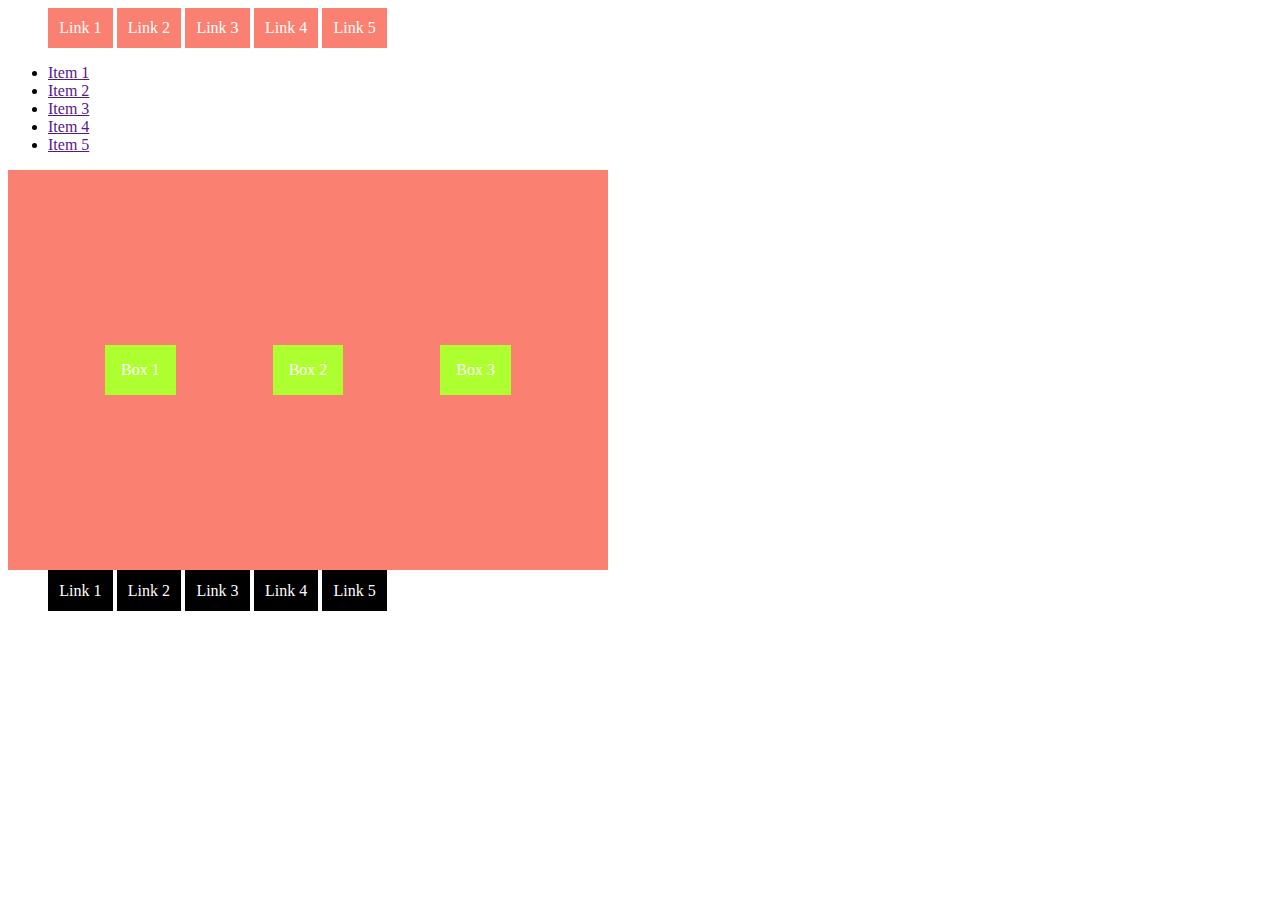
<file: mixin/index.html>
<!DOCTYPE html>
<html lang="en">
<head>
    <meta charset="UTF-8">
    <meta name="viewport" content="width=device-width, initial-scale=1.0">
    <title>SASS Mixin</title>
    <link rel="stylesheet" href="css/main.css">
</head>
<body>
    <div class="header">
        <ul>
            <li><a href="">Link 1</a></li>
            <li><a href="">Link 2</a></li>
            <li><a href="">Link 3</a></li>
            <li><a href="">Link 4</a></li>
            <li><a href="">Link 5</a></li>
        </ul>
    </div>
    <div class="main">
        <ul>
            <li><a href="">Item 1</a></li>
            <li><a href="">Item 2</a></li>
            <li><a href="">Item 3</a></li>
            <li><a href="">Item 4</a></li>
            <li><a href="">Item 5</a></li>
        </ul>
    </div>
    <div class="container">
        <div class="box">Box 1</div>
        <div class="box">Box 2</div>
        <div class="box">Box 3</div>
    </div>
    <div class="footer">
        <ul>
            <li><a href="">Link 1</a></li>
            <li><a href="">Link 2</a></li>
            <li><a href="">Link 3</a></li>
            <li><a href="">Link 4</a></li>
            <li><a href="">Link 5</a></li>
        </ul>
    </div>
</body>
</html>
</file>
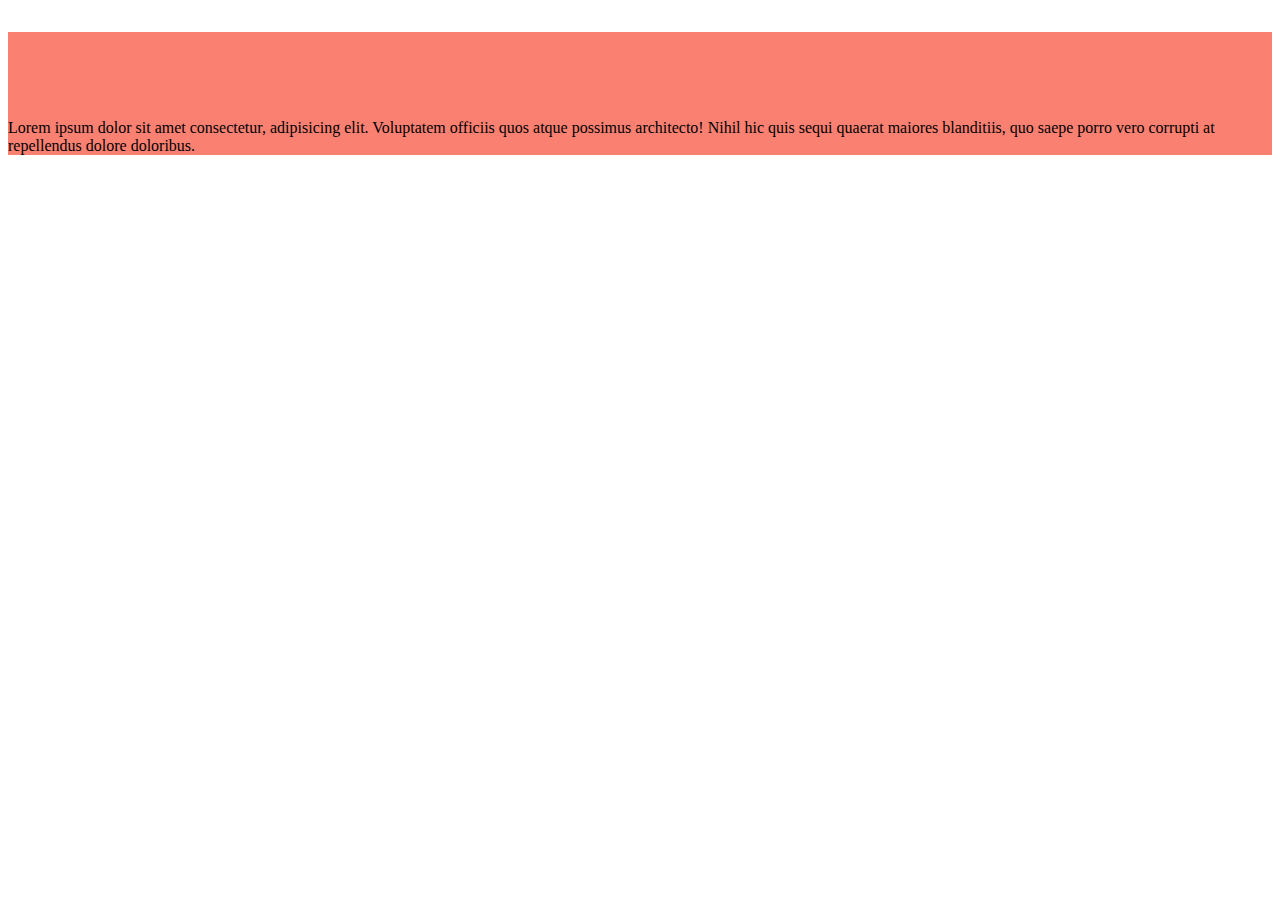
<file: start/index.html>
<!DOCTYPE html>
<html lang="en">
<head>
    <meta charset="UTF-8">
    <meta name="viewport" content="width=device-width, initial-scale=1.0">
    <link rel="stylesheet" href="main.css">
    <title>Try SASS</title>
</head>
<body>
    <header>
        <h1>Hello World!</h1>
        <p>Lorem ipsum dolor sit amet consectetur, adipisicing elit. Voluptatem officiis quos atque possimus architecto! Nihil hic quis sequi quaerat maiores blanditiis, quo saepe porro vero corrupti at repellendus dolore doloribus.</p>
    </header>
</body>
</html>
</file>
<file: mixin/css/main.css>
.header ul {
  margin: 0;
  list-style: none;
}
.header ul li {
  display: inline-block;
}
.header ul li {
  background-color: salmon;
  padding: 0.7em;
}
.header ul li a {
  color: white;
  text-decoration: none;
}

.footer ul {
  margin: 0;
  list-style: none;
}
.footer ul li {
  display: inline-block;
}
.footer ul li {
  background-color: black;
  padding: 0.7em;
}
.footer ul li a {
  color: white;
  text-decoration: none;
}

.container {
  display: flex;
  justify-content: space-evenly;
  align-items: center;
  width: 600px;
  height: 400px;
  background-color: salmon;
}
.container .box {
  background-color: greenyellow;
  color: white;
  display: inline-block;
  padding: 1em;
}
</file>
<file: start/main.css>
header {
  background-color: salmon;
}
header h1 {
  font-size: 3rem;
  color: salmon;
}/*# sourceMappingURL=main.css.map */
</file>
